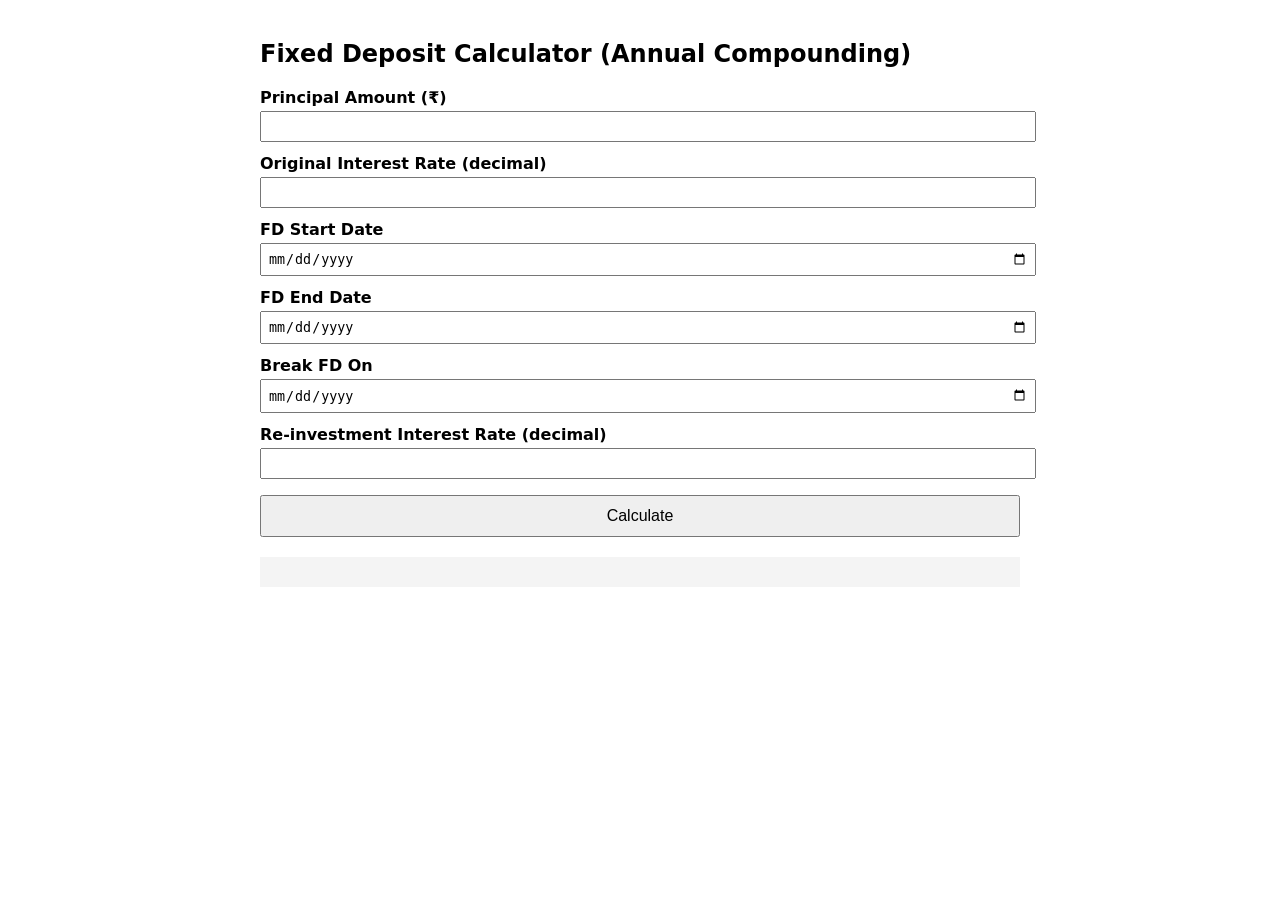
<file: index.html>
<!DOCTYPE html>
<html lang="en">
<head>
    <meta charset="UTF-8">
    <title>FD Calculator – Break & Reinvest</title>
    <style>
        body {
            font-family: system-ui, sans-serif;
            max-width: 760px;
            margin: auto;
            padding: 20px;
        }
        input {
            width: 100%;
            padding: 6px;
            margin-top: 4px;
        }
        label {
            margin-top: 12px;
            display: block;
            font-weight: 600;
        }
        button {
            margin-top: 16px;
            padding: 10px;
            width: 100%;
            font-size: 16px;
        }
        .result {
            margin-top: 20px;
            background: #f4f4f4;
            padding: 15px;
        }
        .profit {
            color: green;
            font-weight: bold;
        }
        .loss {
            color: red;
            font-weight: bold;
        }
    </style>
</head>
<body>

<h2>Fixed Deposit Calculator (Annual Compounding)</h2>

<label>Principal Amount (₹)</label>
<input type="number" id="principal">

<label>Original Interest Rate (decimal)</label>
<input type="number" step="0.0001" id="rate">

<label>FD Start Date</label>
<input type="date" id="startDate">

<label>FD End Date</label>
<input type="date" id="endDate">

<label>Break FD On</label>
<input type="date" id="breakDate">

<label>Re-investment Interest Rate (decimal)</label>
<input type="number" step="0.0001" id="reinvestRate">

<button onclick="calculate()">Calculate</button>

<div class="result" id="output"></div>

<script>
function daysBetween(d1, d2) {
    return Math.floor((d2 - d1) / (1000 * 60 * 60 * 24));
}

function compound(P, r, days) {
    return P * Math.pow(1 + r, days / 365);
}

function calculate() {
    const P = parseFloat(principal.value);
    const r = parseFloat(rate.value);
    const rNew = parseFloat(reinvestRate.value);
    const start = new Date(startDate.value);
    const end = new Date(endDate.value);
    const breakD = new Date(breakDate.value);

    let output = "";

    if (!P || !r || !rNew || !start || !end || !breakD) {
        output = "Please fill all fields.";
        outputDiv.innerHTML = output;
        return;
    }

    const totalDays = daysBetween(start, end);
    const elapsedDays = daysBetween(start, breakD);
    const remainingDays = daysBetween(breakD, end);

    if (elapsedDays <= 0 || remainingDays <= 0) {
        output = "Invalid break date.";
        outputDiv.innerHTML = output;
        return;
    }

    // Original FD
    const originalMaturity = compound(P, r, totalDays);

    // Break FD with penalty
    const penalizedRate = Math.max(r - 0.01, 0);
    const breakAmount = compound(P, penalizedRate, elapsedDays);

    // Reinvest
    const reinvestedMaturity = compound(breakAmount, rNew, remainingDays);

    const diff = reinvestedMaturity - originalMaturity;

    output += `<b>Original FD</b><br>`;
    output += `Maturity Amount: ₹${originalMaturity.toFixed(2)}<br><br>`;

    output += `<b>Break & Re-invest</b><br>`;
    output += `Amount on Break Date: ₹${breakAmount.toFixed(2)}<br>`;
    output += `Re-invested Maturity: ₹${reinvestedMaturity.toFixed(2)}<br><br>`;

    if (diff > 0) {
        output += `<span class="profit">✔ Breaking FD is PROFITABLE</span><br>`;
        output += `Extra Gain: ₹${diff.toFixed(2)}`;
    } else {
        output += `<span class="loss">✖ Breaking FD is NOT profitable</span><br>`;
        output += `Loss Compared to Original: ₹${Math.abs(diff).toFixed(2)}`;
    }

    document.getElementById("output").innerHTML = output;
}

const outputDiv = document.getElementById("output");
</script>

</body>
</html>
</file>
